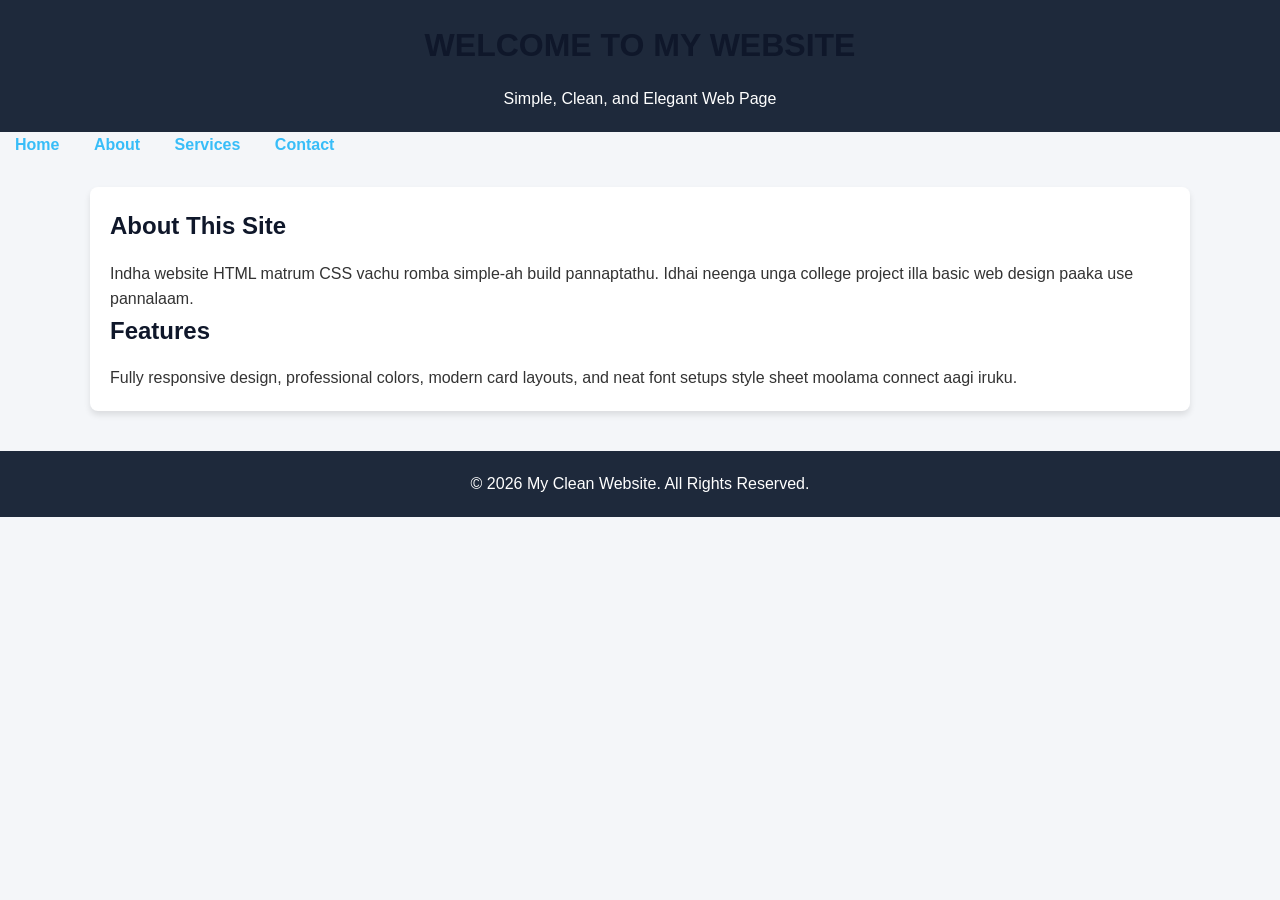
<file: index.html>
<!DOCTYPE html>
<html lang="en">
<head>
    <meta charset="UTF-8">
    <meta name="viewport" content="width=device-width, initial-scale=1.0">
    <title>My Welcome Website</title>
    <!-- Connecting the CSS file -->
    <link rel="stylesheet" href="styles.css">
</head>
<body>

    <!-- Header / Title Area -->
    <header>
        <h1>WELCOME TO MY WEBSITE</h1>
        <p>Simple, Clean, and Elegant Web Page</p>
    </header>

    <!-- Navigation Bar -->
    <nav>
        <a href="#">Home</a>
        <a href="#">About</a>
        <a href="#">Services</a>
        <a href="#">Contact</a>
    </nav>

    <!-- Main Content Container -->
    <div class="container">
        <div class="card">
            <h2>About This Site</h2>
            <p>Indha website HTML matrum CSS vachu romba simple-ah build pannaptathu. Idhai neenga unga college project illa basic web design paaka use pannalaam.</p>
        </div>

        <div class="card">
            <h2>Features</h2>
            <p>Fully responsive design, professional colors, modern card layouts, and neat font setups style sheet moolama connect aagi iruku.</p>
        </div>
    </div>

    <!-- Footer -->
    <footer>
        <p>&copy; 2026 My Clean Website. All Rights Reserved.</p>
    </footer>

</body>
</html>
</file>
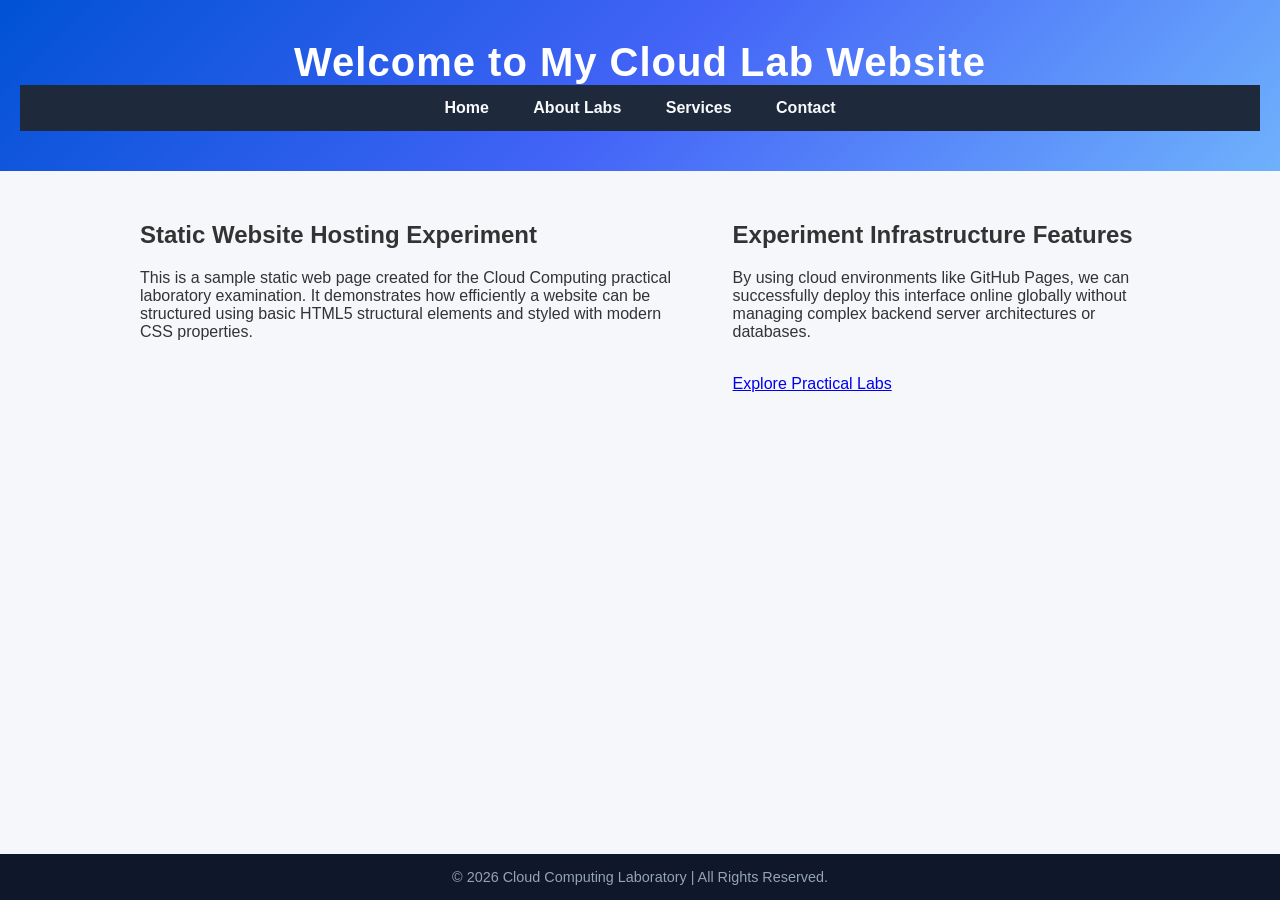
<file: indexs.html>
<!DOCTYPE html>
<html lang="en">
<head>
    <meta charset="UTF-8">
    <meta name="viewport" content="width=device-width, initial-scale=1.0">
    <title>My Static Website</title>
    <!-- Connecting the external style.css file -->
    <link rel="stylesheet" href="style.css">
</head>
<body>

    <!-- 1. Header & Navigation Section -->
    <header>
        <h1>Welcome to My Cloud Lab Website</h1>
        <nav>
            <a href="#">Home</a>
            <a href="#">About Labs</a>
            <a href="#">Services</a>
            <a href="#">Contact</a>
        </nav>
    </header>

    <!-- 2. Main Content Container -->
    <main class="container">
        <section>
            <h2>Static Website Hosting Experiment</h2>
            <p>This is a sample static web page created for the Cloud Computing practical laboratory examination. It demonstrates how efficiently a website can be structured using basic HTML5 structural elements and styled with modern CSS properties.</p>
        </section>

        <br>

        <section>
            <h2>Experiment Infrastructure Features</h2>
            <p>By using cloud environments like GitHub Pages, we can successfully deploy this interface online globally without managing complex backend server architectures or databases.</p>
            <br>
            <!-- Functional Primary Styled Button -->
            <a href="#" class="btn">Explore Practical Labs</a>
        </section>
    </main>

    <!-- 3. Footer Section -->
    <footer>
        <p>&copy; 2026 Cloud Computing Laboratory | All Rights Reserved.</p>
    </footer>

</body>
</html>
</file>
<file: styles.css>
/* 1. Global Reset (Standard Setup) */
* {
    margin: 0;
    padding: 0;
    box-sizing: border-box;
    font-family: 'Segoe UI', Tahoma, Geneva, Verdana, sans-serif;
}

/* 2. Body Structure */
body {
    background-color: #f4f6f9;
    color: #333;
    line-height: 1.6;
}

/* 3. Header & Navigation Menu */
header {
    background-color: #1e293b; /* Dark Blue Slate */
    color: white;
    padding: 20px;
    text-align: center;
}

nav a {
    color: #38bdf8; /* Light Sky Blue Links */
    text-decoration: none;
    margin: 0 15px;
    font-weight: bold;
}

nav a:hover {
    color: white; /* Hover Option */
}

/* 4. Main Content Layout Container */
.container {
    max-width: 1100px;
    margin: 30px auto;
    padding: 20px;
    background: white;
    border-radius: 8px;
    box-shadow: 0 4px 6px rgba(0, 0, 0, 0.1);
}

/* 5. Typography Headings */
h1, h2 {
    margin-bottom: 15px;
    color: #0f172a;
}

/* 6. Functional Buttons Styling */
.btn {
    display: inline-block;
    background-color: #2563eb; /* Primary Blue Button */
    color: white;
    padding: 10px 20px;
    border: none;
    border-radius: 5px;
    cursor: pointer;
    text-decoration: none;
}

.btn:hover {
    background-color: #1d4ed8; /* Darker blue on hover */
}

/* 7. Footer Layout */
footer {
    text-align: center;
    padding: 20px;
    background-color: #1e293b;
    color: white;
    margin-top: 40px;
}
</file>
<file: style.css>
/* Universal Resets */
body {
    font-family: 'Segoe UI', Tahoma, Geneva, Verdana, sans-serif;
    margin: 0;
    padding: 0;
    background-color: #f5f7fa;
    color: #333;
}

/* Header Styling */
header {
    background: linear-gradient(135deg, #0052d4, #4364f7, #6fb1fc);
    color: white;
    text-align: center;
    padding: 40px 20px;
}

header h1 {
    margin: 0;
    font-size: 2.5rem;
    letter-spacing: 1px;
}

header p {
    margin: 10px 0 0 0;
    opacity: 0.9;
}

/* Navigation Bar */
nav {
    background-color: #1e293b;
    text-align: center;
    sticky: top;
}

nav a {
    display: inline-block;
    color: #f8fafc;
    padding: 14px 20px;
    text-decoration: none;
    font-weight: 600;
    transition: 0.3s;
}

nav a:hover {
    background-color: #3b82f6;
    color: white;
}

/* Main Content Wrapper */
.container {
    max-width: 1000px;
    margin: 30px auto;
    padding: 0 20px;
    display: flex;
    gap: 20px;
}

/* Info Cards */
.card {
    background: white;
    padding: 25px;
    border-radius: 8px;
    box-shadow: 0 4px 6px rgba(0, 0, 0, 0.05);
    flex: 1;
}

.card h2 {
    color: #1e3a8a;
    margin-top: 0;
}

.card p {
    line-height: 1.6;
    color: #475569;
}

/* Footer Section */
footer {
    background-color: #0f172a;
    color: #94a3b8;
    text-align: center;
    padding: 15px 0;
    position: fixed;
    bottom: 0;
    width: 100%;
}

footer p {
    margin: 0;
    font-size: 0.9rem;
}
</file>
